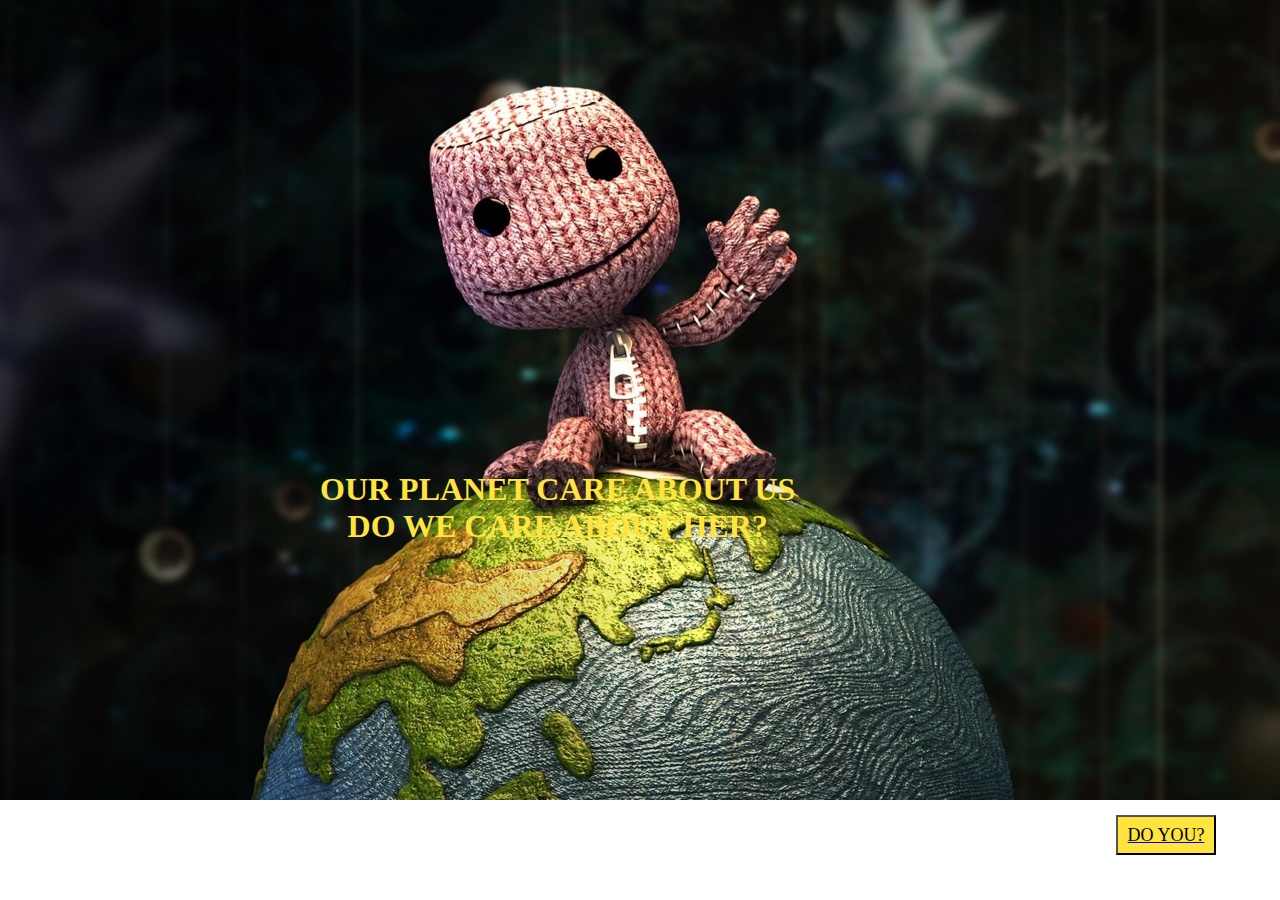
<file: index.html>
<!DOCTYPE HTML>
<html>
<head>
	<title>Save the Planet</title>
	<style>
	body{
		margin: 0;
		padding: 0;
	}
	img{
		width: 100%;
		height: 100%;	
	}
	.intoText{
		text-align: center;
		font-family: Miriam Fixed;
		position: absolute;
		top: 50%;
		left: 25%;
	}
	#doYouButton{
		background-color: #FFE33F;
		cursor: pointer;
		width: 100px;
		height: 40px;
		position: fixed;
		bottom: 5%;
		right: 5%;
	}
	</style>

</head>
<body>
	<img src="save-the-planet.jpg">
	<div class="intoText">
	<h1>
	<font color="FFE33F">OUR PLANET CARE ABOUT US
	<br>DO WE CARE ABOUT HER?</font>
	</h1>
</div>
	<button id="doYouButton">
		<a href="Global_Warming_About.html">
	<font size="4" color="black" face="Miriam Fixed">
	DO YOU?</font></a>
	</button>
</body>
</html>
</file>
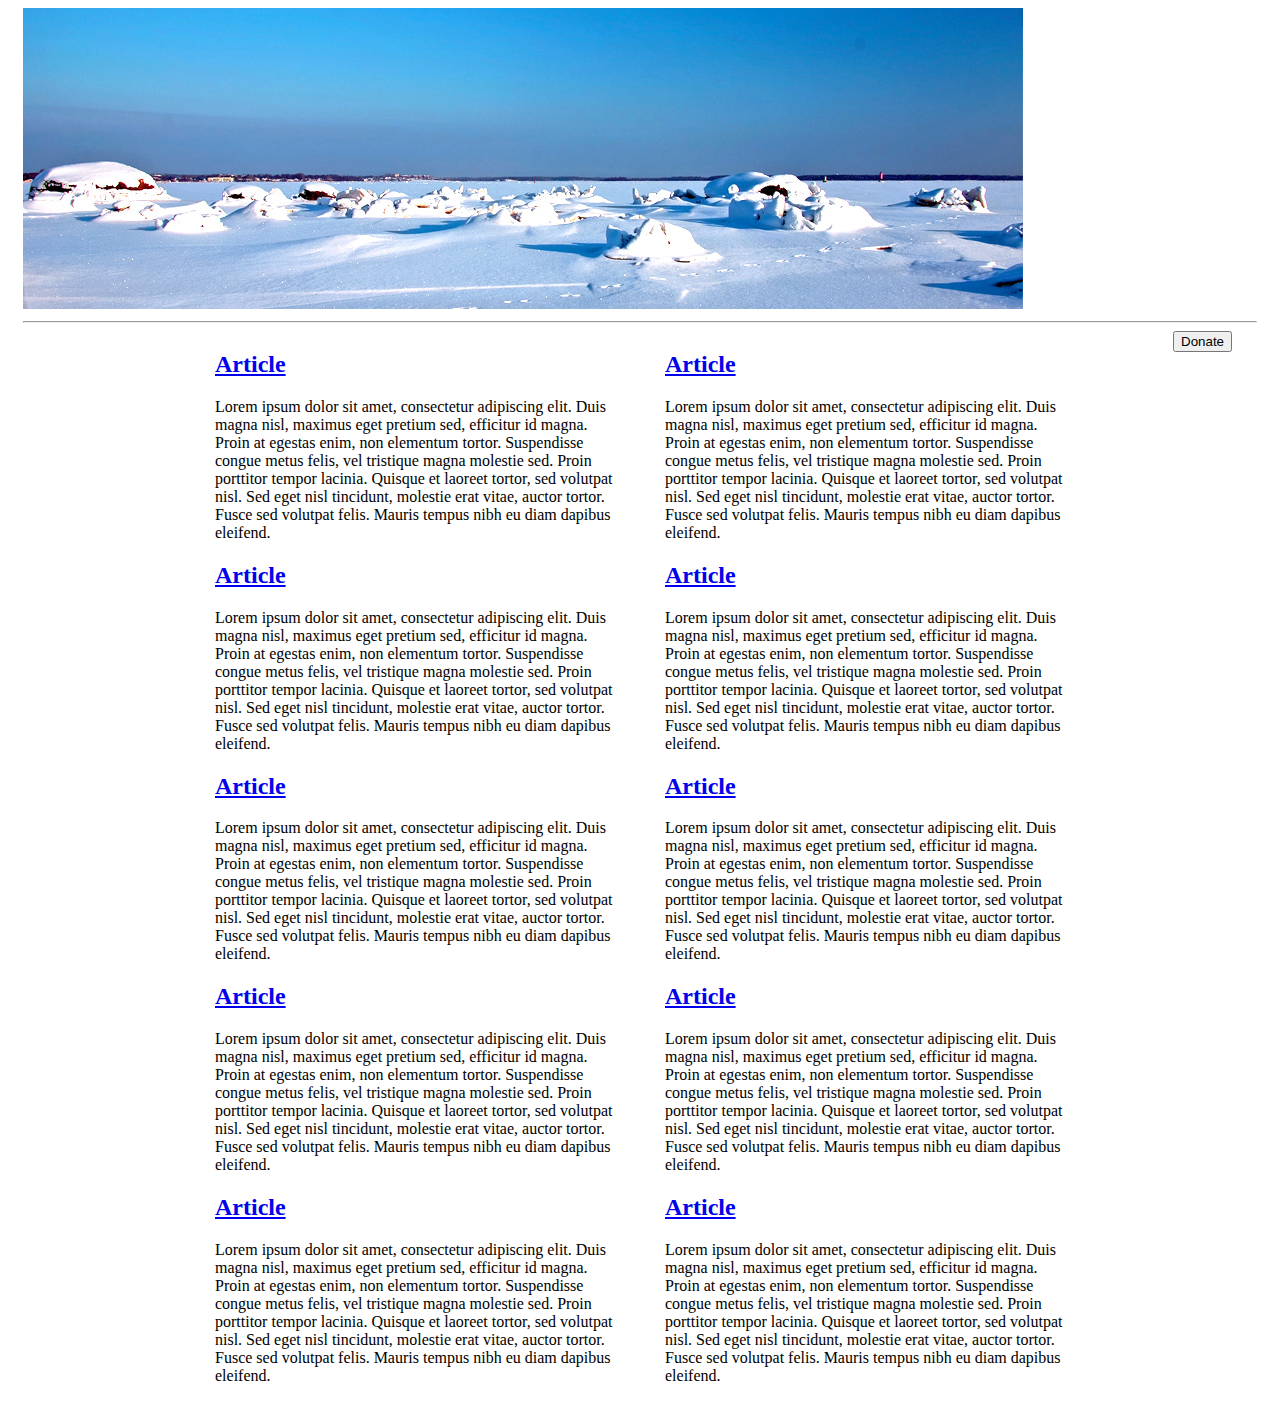
<file: Global_Warming_About.html>
<!DOCTYPE html>
<!-- saved from url=(0062)file:///Users/timothycocores/Desktop/Global_Warming_About.html -->
<html><head><meta http-equiv="Content-Type" content="text/html; charset=windows-1252">

<!--CSS -->
	<style>

	#bannerImage {
background-size: 100%;
}
	body {
		padding-left: 15px;
		padding-right: 15px;
		
	}
	
  .centering-wrapper {
        width: 900px;
        margin: 0 auto;
      }

      .column {
        float: left;
        width: 450px;
      }

      .article {
        padding-left: 25px;
        padding-right: 25px;
      }


#button {
	float: right;
	padding-right: 25px;
	padding-bottom: 10px;
}
	</style>

	<!-- End CSS -->
<title>About Global Warming</title>
</head><body><div id="bannerImage">
<img src="./Global_Warming_About_files/homepage-banner-1.jpg">
</div>
	

	
		<hr>
<div class="centering-wrapper">
      <div class="column">
        <div class="article">
          <a href="file:///Users/timothycocores/Desktop/article.html"><h2>Article</h2></a>
          <p>Lorem ipsum dolor sit amet, consectetur adipiscing elit. Duis magna nisl, maximus eget pretium sed, efficitur id magna. Proin at egestas enim, non elementum tortor. Suspendisse congue metus felis, vel tristique magna molestie sed. Proin porttitor tempor lacinia. Quisque et laoreet tortor, sed volutpat nisl. Sed eget nisl tincidunt, molestie erat vitae, auctor tortor. Fusce sed volutpat felis. Mauris tempus nibh eu diam dapibus eleifend.</p>
        </div>

        <div class="article">
          <a href="file:///Users/timothycocores/Desktop/article.html"><h2>Article</h2></a>
          <p>Lorem ipsum dolor sit amet, consectetur adipiscing elit. Duis magna nisl, maximus eget pretium sed, efficitur id magna. Proin at egestas enim, non elementum tortor. Suspendisse congue metus felis, vel tristique magna molestie sed. Proin porttitor tempor lacinia. Quisque et laoreet tortor, sed volutpat nisl. Sed eget nisl tincidunt, molestie erat vitae, auctor tortor. Fusce sed volutpat felis. Mauris tempus nibh eu diam dapibus eleifend.</p>
        </div>

        <div class="article">
          <a href="file:///Users/timothycocores/Desktop/article.html"><h2>Article</h2></a>
          <p>Lorem ipsum dolor sit amet, consectetur adipiscing elit. Duis magna nisl, maximus eget pretium sed, efficitur id magna. Proin at egestas enim, non elementum tortor. Suspendisse congue metus felis, vel tristique magna molestie sed. Proin porttitor tempor lacinia. Quisque et laoreet tortor, sed volutpat nisl. Sed eget nisl tincidunt, molestie erat vitae, auctor tortor. Fusce sed volutpat felis. Mauris tempus nibh eu diam dapibus eleifend.</p>
        </div>

        <div class="article">
          <a href="file:///Users/timothycocores/Desktop/article.html"><h2>Article</h2></a>
          <p>Lorem ipsum dolor sit amet, consectetur adipiscing elit. Duis magna nisl, maximus eget pretium sed, efficitur id magna. Proin at egestas enim, non elementum tortor. Suspendisse congue metus felis, vel tristique magna molestie sed. Proin porttitor tempor lacinia. Quisque et laoreet tortor, sed volutpat nisl. Sed eget nisl tincidunt, molestie erat vitae, auctor tortor. Fusce sed volutpat felis. Mauris tempus nibh eu diam dapibus eleifend.</p>
        </div>

        <div class="article">
          <a href="file:///Users/timothycocores/Desktop/article.html"><h2>Article</h2></a>
          <p>Lorem ipsum dolor sit amet, consectetur adipiscing elit. Duis magna nisl, maximus eget pretium sed, efficitur id magna. Proin at egestas enim, non elementum tortor. Suspendisse congue metus felis, vel tristique magna molestie sed. Proin porttitor tempor lacinia. Quisque et laoreet tortor, sed volutpat nisl. Sed eget nisl tincidunt, molestie erat vitae, auctor tortor. Fusce sed volutpat felis. Mauris tempus nibh eu diam dapibus eleifend.</p>
        </div>
      </div>

      <div class="column">
        <div class="article">
          <a href="file:///Users/timothycocores/Desktop/article.html"><h2>Article</h2></a>
          <p>Lorem ipsum dolor sit amet, consectetur adipiscing elit. Duis magna nisl, maximus eget pretium sed, efficitur id magna. Proin at egestas enim, non elementum tortor. Suspendisse congue metus felis, vel tristique magna molestie sed. Proin porttitor tempor lacinia. Quisque et laoreet tortor, sed volutpat nisl. Sed eget nisl tincidunt, molestie erat vitae, auctor tortor. Fusce sed volutpat felis. Mauris tempus nibh eu diam dapibus eleifend.</p>
        </div>

        <div class="article">
          <a href="file:///Users/timothycocores/Desktop/article.html"><h2>Article</h2></a>
          <p>Lorem ipsum dolor sit amet, consectetur adipiscing elit. Duis magna nisl, maximus eget pretium sed, efficitur id magna. Proin at egestas enim, non elementum tortor. Suspendisse congue metus felis, vel tristique magna molestie sed. Proin porttitor tempor lacinia. Quisque et laoreet tortor, sed volutpat nisl. Sed eget nisl tincidunt, molestie erat vitae, auctor tortor. Fusce sed volutpat felis. Mauris tempus nibh eu diam dapibus eleifend.</p>
        </div>

        <div class="article">
          <a href="file:///Users/timothycocores/Desktop/article.html"><h2>Article</h2></a>
          <p>Lorem ipsum dolor sit amet, consectetur adipiscing elit. Duis magna nisl, maximus eget pretium sed, efficitur id magna. Proin at egestas enim, non elementum tortor. Suspendisse congue metus felis, vel tristique magna molestie sed. Proin porttitor tempor lacinia. Quisque et laoreet tortor, sed volutpat nisl. Sed eget nisl tincidunt, molestie erat vitae, auctor tortor. Fusce sed volutpat felis. Mauris tempus nibh eu diam dapibus eleifend.</p>
        </div>

        <div class="article">
          <a href="file:///Users/timothycocores/Desktop/article.html"><h2>Article</h2></a>
          <p>Lorem ipsum dolor sit amet, consectetur adipiscing elit. Duis magna nisl, maximus eget pretium sed, efficitur id magna. Proin at egestas enim, non elementum tortor. Suspendisse congue metus felis, vel tristique magna molestie sed. Proin porttitor tempor lacinia. Quisque et laoreet tortor, sed volutpat nisl. Sed eget nisl tincidunt, molestie erat vitae, auctor tortor. Fusce sed volutpat felis. Mauris tempus nibh eu diam dapibus eleifend.</p>
        </div>

        <div class="article">
          <a href="file:///Users/timothycocores/Desktop/article.html"><h2>Article</h2></a>
          <p>Lorem ipsum dolor sit amet, consectetur adipiscing elit. Duis magna nisl, maximus eget pretium sed, efficitur id magna. Proin at egestas enim, non elementum tortor. Suspendisse congue metus felis, vel tristique magna molestie sed. Proin porttitor tempor lacinia. Quisque et laoreet tortor, sed volutpat nisl. Sed eget nisl tincidunt, molestie erat vitae, auctor tortor. Fusce sed volutpat felis. Mauris tempus nibh eu diam dapibus eleifend.</p>
        </div>
      </div>
    </div>
	

	<footer>
		<div id="footer">
			<div id="button">
<form>
<input type="BUTTON" value="Donate" onclick="window.location.href=&#39;http://www.computerhope.com/&#39;"> 
</form>
</div>
</div>
	</footer>

</body></html>
</file>
